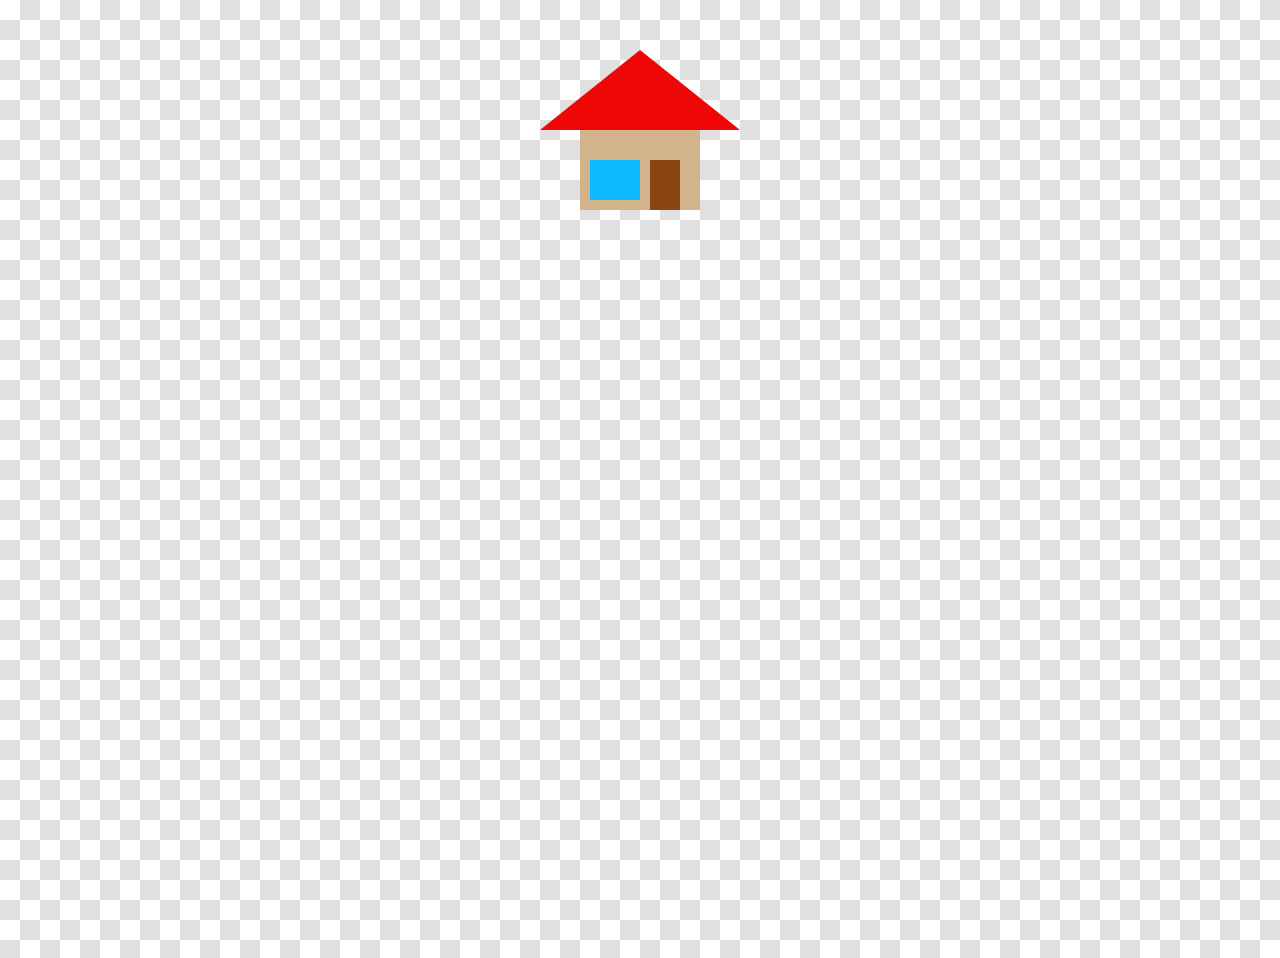
<file: index_task3.html>
<!DOCTYPE html>
<html lang="uk">
<head>
    <meta charset="UTF-8">
    <title>Будиночок</title>
    <style>
        body {
            background-color: #fff;
            background-image: 
                linear-gradient(45deg, #e0e0e0 25%, transparent 25%), 
                linear-gradient(-45deg, #e0e0e0 25%, transparent 25%), 
                linear-gradient(45deg, transparent 75%, #e0e0e0 75%), 
                linear-gradient(-45deg, transparent 75%, #e0e0e0 75%);
            background-size: 40px 40px;
            background-position: 0 0, 0 20px, 20px -20px, -20px 0px;
            height: 100vh;
            position: relative;
        }
        .container {
            position: relative;
            width: 300px;
            height: 400px;
            margin: 50px auto;
        }

        /* Дах */
        .roof {
            position: absolute;
            top: 0;
            left: 50px;
            width: 0;
            height: 0;
            border-left: 100px solid transparent;
            border-right: 100px solid transparent;
            border-bottom: 80px solid rgb(239, 7, 7);
            z-index: 2;
        }

        /* Основна стіна будинку */
        .walls {
            position: absolute;
            top: 80px;
            left: 90px;
            width: 120px;
            height: 80px;
            background-color: #d2b48c;
            z-index: 1;
        }

        /* Двері */
        .door {
            position: absolute;
            top: 110px;
            left: 160px;
            width: 30px;
            height: 50px;
            background-color: #8b4513;
            z-index: 3;
        }

        /* Вікно */
        .window {
            position: absolute;
            background-color: rgb(11, 186, 255);
            width: 50px;
            height: 40px;
            top: 110px;
            left: 100px;
            z-index: 4;
        }
    </style>
</head>
<body>
    
    <div class="container">
        <div class="roof"></div>
        <div class="walls"></div>
        <div class="door"></div>
        <div class="window"></div>
    </div>

</body>
</html>
</file>
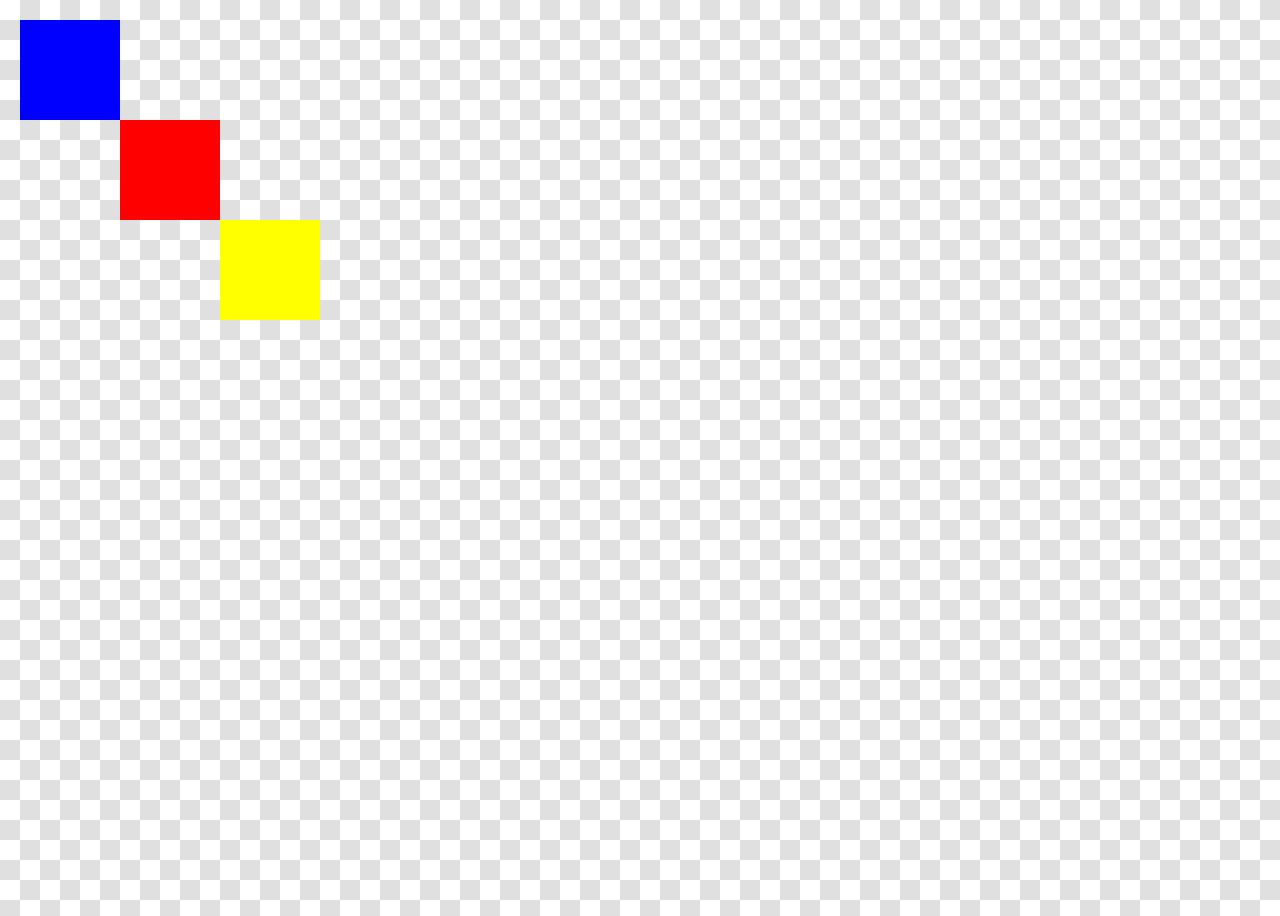
<file: task1.html>
<!DOCTYPE html>
<html lang="uk">
<head>
    <meta charset="UTF-8">
    <title>Завдання</title>
    <style>
        /* Фон */
        body {
            background-color: #fff;
            background-image: 
                linear-gradient(45deg, #e0e0e0 25%, transparent 25%), 
                linear-gradient(-45deg, #e0e0e0 25%, transparent 25%), 
                linear-gradient(45deg, transparent 75%, #e0e0e0 75%), 
                linear-gradient(-45deg, transparent 75%, #e0e0e0 75%);
            background-size: 40px 40px;
            background-position: 0 0, 0 20px, 20px -20px, -20px 0px;
            height: 100vh;
            position: relative;
        }

        /* Загальні стилі для всіх блоків */
        .box {
            width: 100px;
            height: 100px;
            position: absolute;
        }

        /* Синій блок */
        .blue {
            background-color: blue;
            top: 12px;
            left: 12px;
        }

        /* Червоний блок */
        .red {
            background-color: red;
            top: 112px;
            left: 112px;
        }

        /* Жовтий блок */
        .yellow {
            background-color: yellow;
            top: 212px;
            left: 212px;
        }
    </style>
</head>
<body>

    <div class="box blue"></div>
    <div class="box red"></div>
    <div class="box yellow"></div>

</body>
</html>
</file>
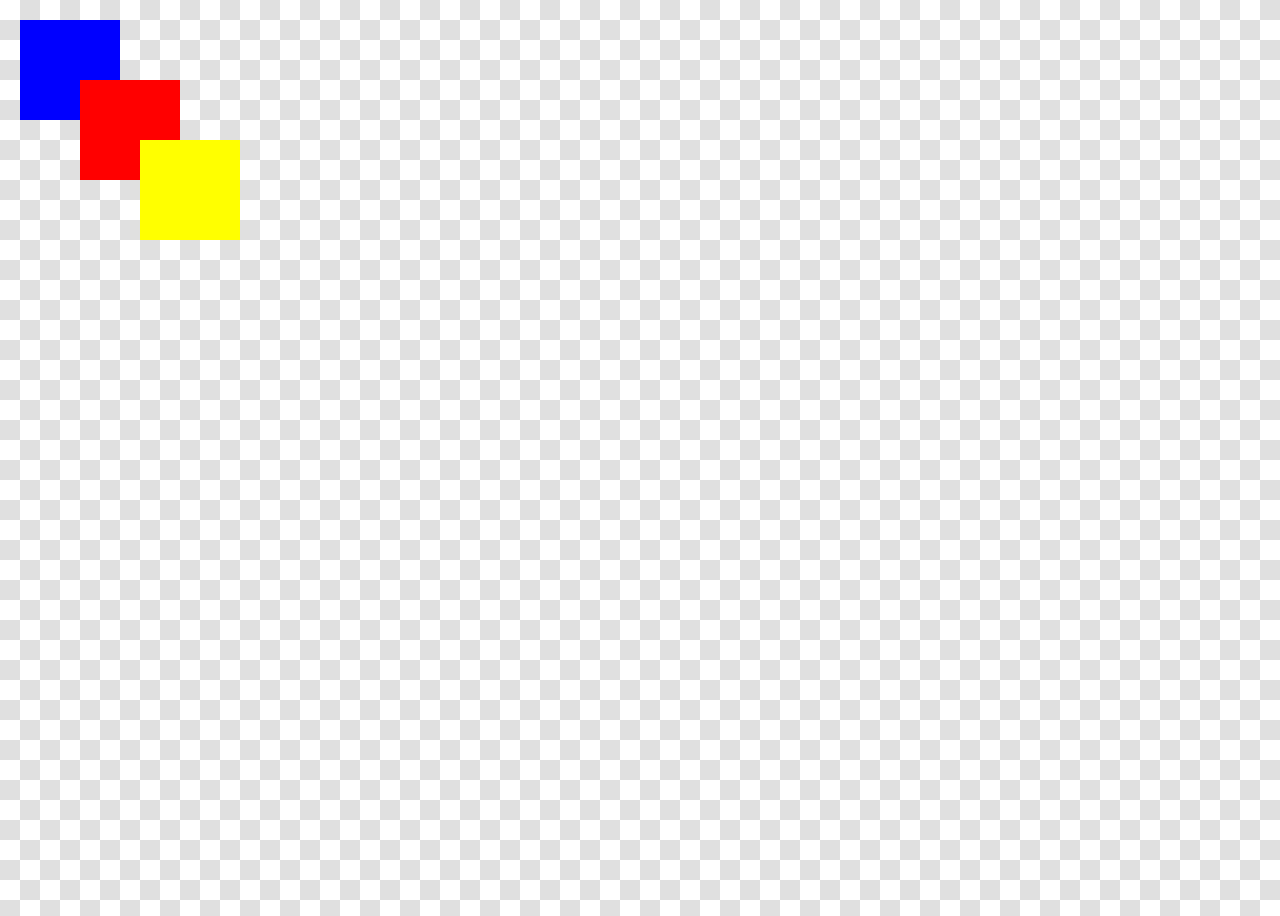
<file: task2.html>
<!DOCTYPE html>
<html lang="uk">
<head>
    <meta charset="UTF-8">
    <title>Завдання 1</title>
    <style>
        /* Фон */
        body {
            background-color: #fff;
            background-image: 
                linear-gradient(45deg, #e0e0e0 25%, transparent 25%), 
                linear-gradient(-45deg, #e0e0e0 25%, transparent 25%), 
                linear-gradient(45deg, transparent 75%, #e0e0e0 75%), 
                linear-gradient(-45deg, transparent 75%, #e0e0e0 75%);
            background-size: 40px 40px;
            background-position: 0 0, 0 20px, 20px -20px, -20px 0px;
            height: 100vh;
            position: relative;
        }

        /* Загальні стилі для всіх блоків */
        .box {
            width: 100px;
            height: 100px;
            position: absolute;
        }

        /* Синій блок */
        .blue {
            background-color: blue;
            top: 12px;
            left: 12px;
        }

        /* Червоний блок */
        .red {
            background-color: red;
            top: 72px;
            left: 72px;
        }

        /* Жовтий блок */
        .yellow {
            background-color: yellow;
            top: 132px;
            left: 132px;
        }
    </style>
</head>
<body>

    <div class="box blue"></div>
    <div class="box red"></div>
    <div class="box yellow"></div>

</body>
</html>
</file>
